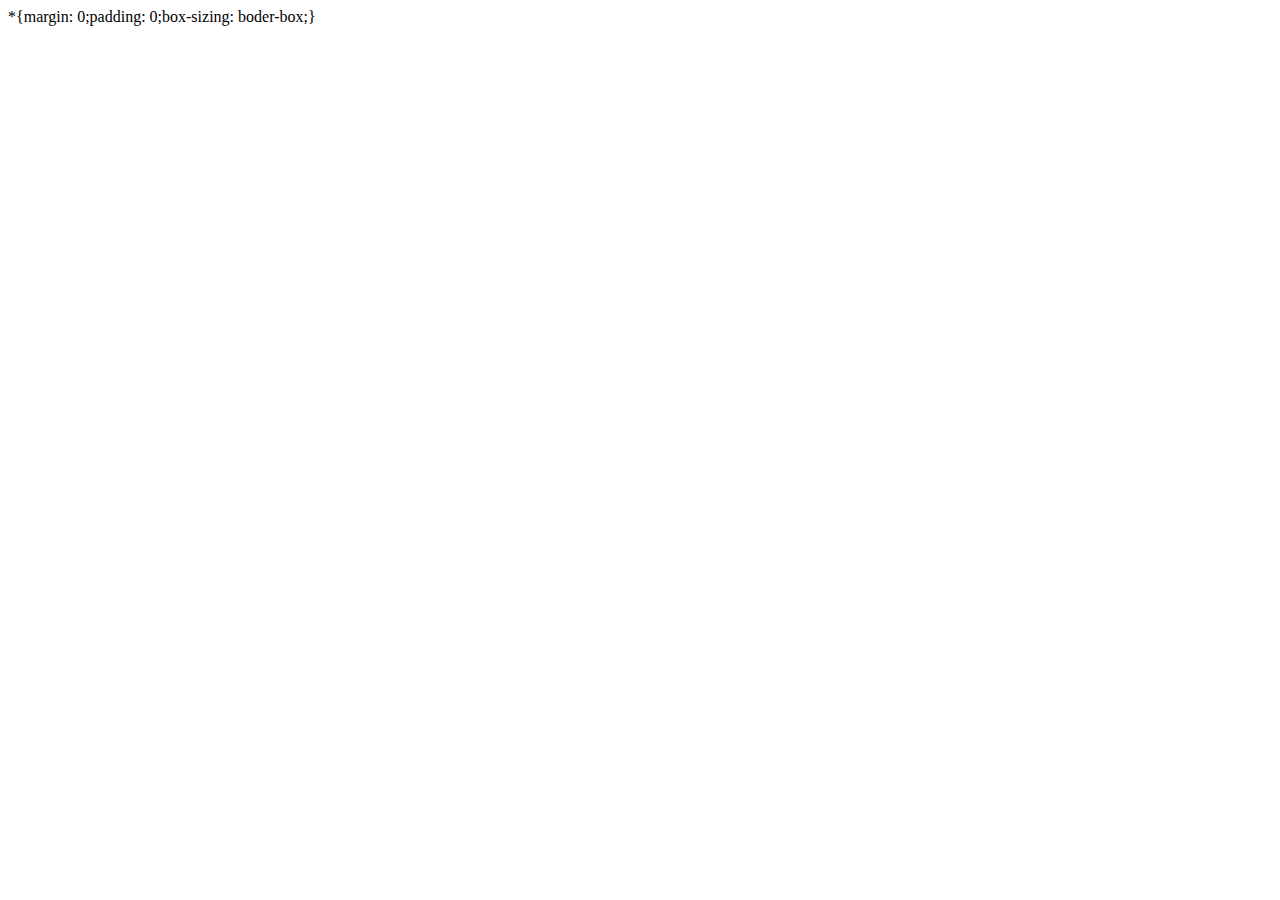
<file: 00javascript/index.html/index.html/index.html>
<!DOCTYPE html> 
<html lang="ko"> 
<head> 
    <meta charset="UTF-8"> 
    <meta http-equiv="X-UA-Compatible" 
    <meta name- viewport 
    <style> 
        *{margin: 0;padding: 0;box-sizing: boder-box;}
        
    </style>
</file>
